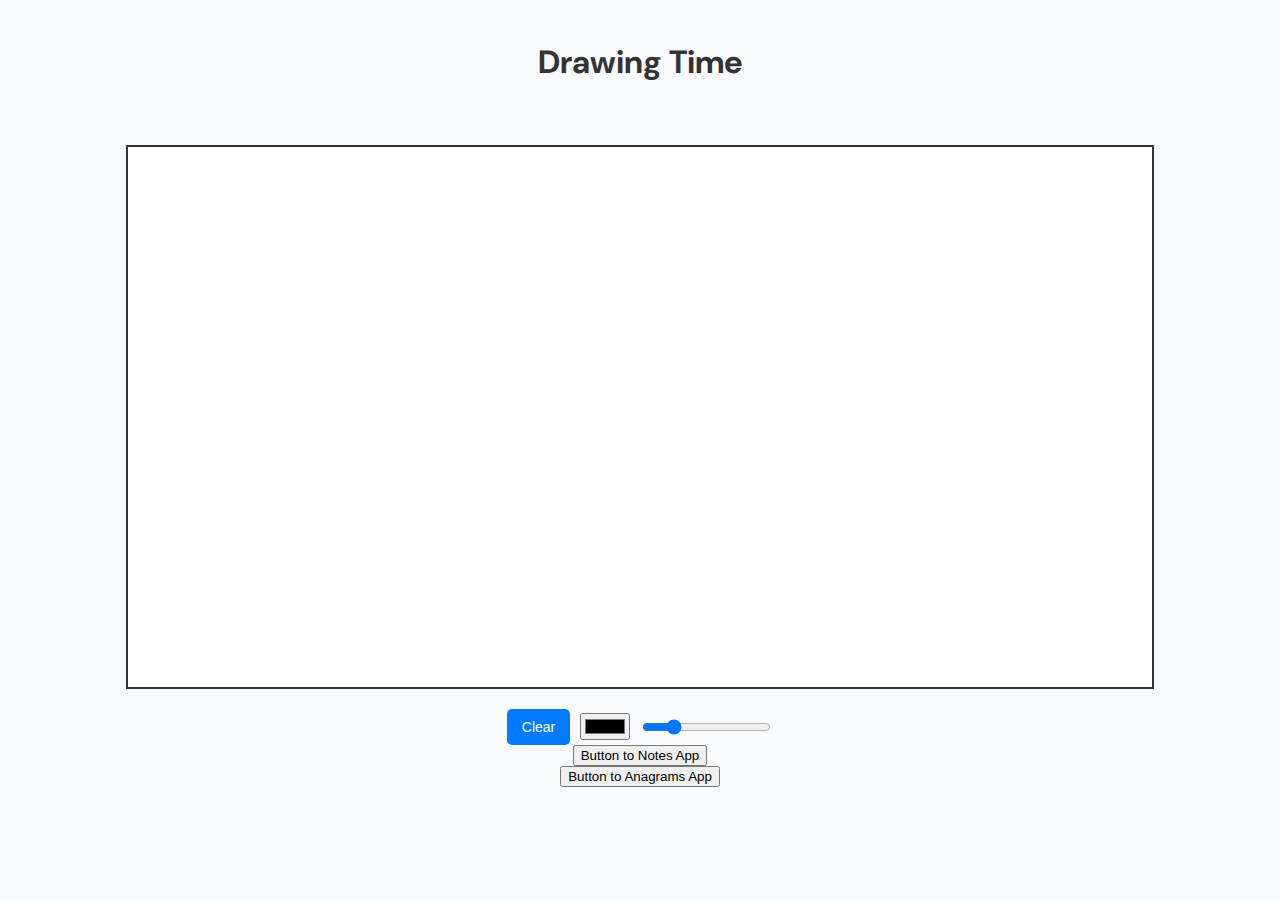
<file: index.html>
<!DOCTYPE html>
<html lang="en">

<head>
  <meta charset="UTF-8">
  <meta name="viewport" content="width=device-width, initial-scale=1.0">
  <title>Drawing App</title>
  <link href="https://fonts.googleapis.com/css2?family=DM+Sans:wght@400;500;700&display=swap" rel="stylesheet">
  <link rel="stylesheet" href="style.css">
</head>

<body>
  <header>
    <h1>Drawing Time</h1>
  </header>
  <main>
    <canvas id="drawingCanvas"></canvas>
    <div id="controls">
      <button id="clearButton">Clear</button>
      <input type="color" id="colorPicker" title="Pick a color">
      <input type="range" id="brushSize" min="1" max="20" value="5" title="Brush Size">
    </div>
    
      <button onclick="location.href='notes.html'" class="btn">Button to Notes App</button>  
    <button onclick="location.href='anagrams.html'" class="btn">Button to Anagrams App</button>  
  </main>
  <script src="script.js"></script>
</body>

</html>
</file>
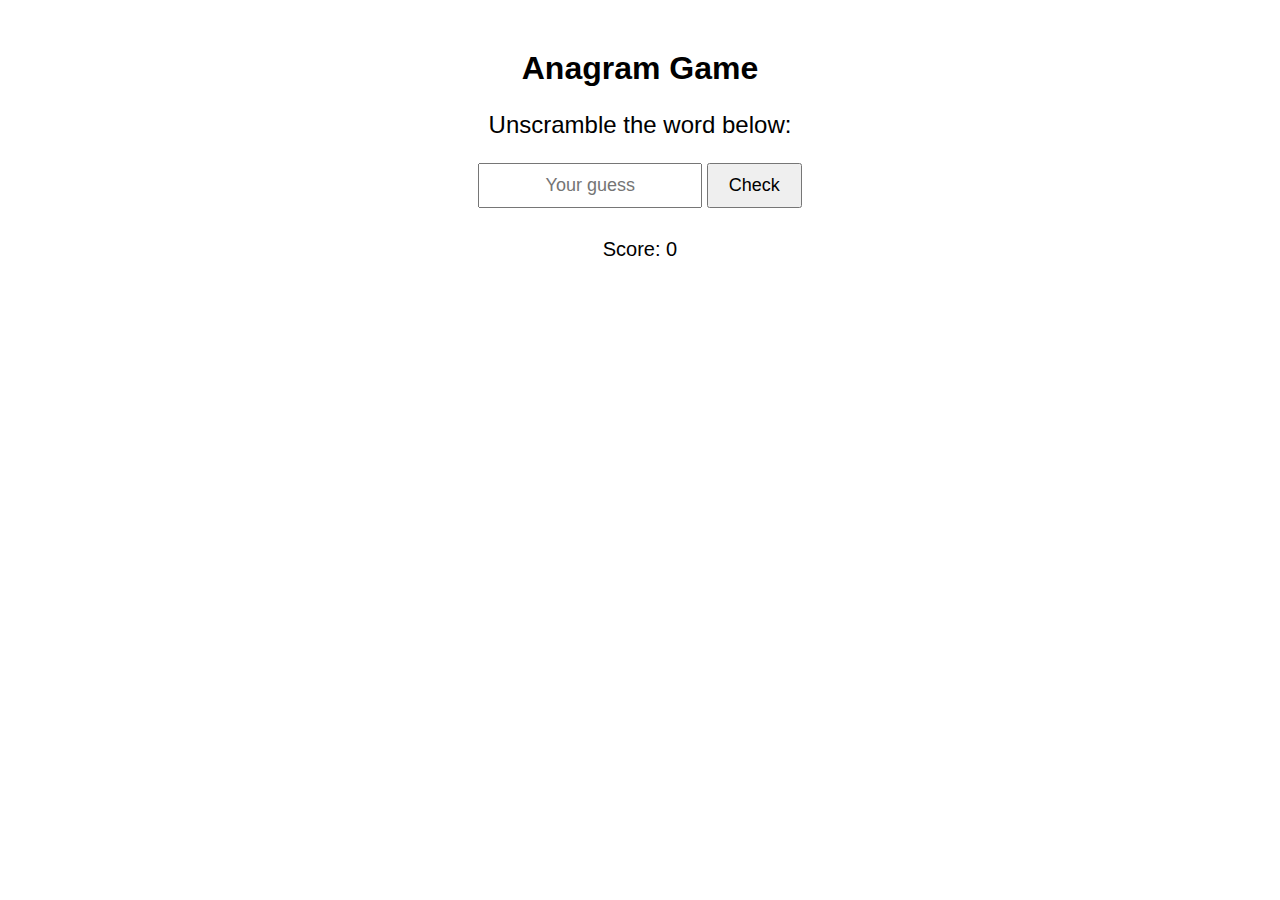
<file: anagrams.html>
<!DOCTYPE html>
<html lang="en">
<head>
    <meta charset="UTF-8">
    <meta name="viewport" content="width=device-width, initial-scale=1.0">
    <title>Anagram Game</title>
    <style>
        body {
            font-family: Arial, sans-serif;
            text-align: center;
            margin-top: 50px;
        }
        .word-container {
            font-size: 24px;
            margin: 20px;
        }
        .input-container {
            margin: 20px;
        }
        input[type="text"] {
            padding: 10px;
            font-size: 18px;
            width: 200px;
            text-align: center;
        }
        button {
            padding: 10px 20px;
            font-size: 18px;
            cursor: pointer;
        }
        .message {
            margin-top: 20px;
            font-size: 20px;
            font-weight: bold;
        }
        .score {
            font-size: 20px;
            margin-top: 30px;
        }
    </style>
</head>
<body>
    <h1>Anagram Game</h1>
    <div class="word-container">
        <p>Unscramble the word below:</p>
        <p id="anagramWord"></p>
    </div>
    <div class="input-container">
        <input type="text" id="userInput" placeholder="Your guess">
        <button onclick="checkAnswer()">Check</button>
    </div>
    <div class="message" id="message"></div>
    <div class="score" id="score">Score: 0</div>

    <script>
        const words = ["apple", "banana", "cherry", "grape", "orange", "lemon", "rasha", "raspberry", "calculator", "stovetop", "red", "dad", "refridgerator", "baba", "google", "duolingo", "socks"
        let score = 0;

        function getRandomWord() {
            return words[Math.floor(Math.random() * words.length)];
        }

        function scrambleWord(word) {
            const scrambled = word.split('').sort(() => Math.random() - 0.5).join('');
            return scrambled;
        }

        function loadNewWord() {
            currentWord = getRandomWord();
            const scrambledWord = scrambleWord(currentWord);
            document.getElementById("anagramWord").textContent = scrambledWord;
            document.getElementById("userInput").value = "";
            document.getElementById("message").textContent = "";
        }

        function checkAnswer() {
            const userAnswer = document.getElementById("userInput").value.toLowerCase();
            if (userAnswer === currentWord) {
                score++;
                document.getElementById("message").textContent = "Correct! Well done.";
            } else {
                document.getElementById("message").textContent = "Incorrect! Try again.";
            }
            document.getElementById("score").textContent = `Score: ${score}`;
            loadNewWord();
        }

        // Start the game
        loadNewWord();
    </script>
</body>
</html>
</file>
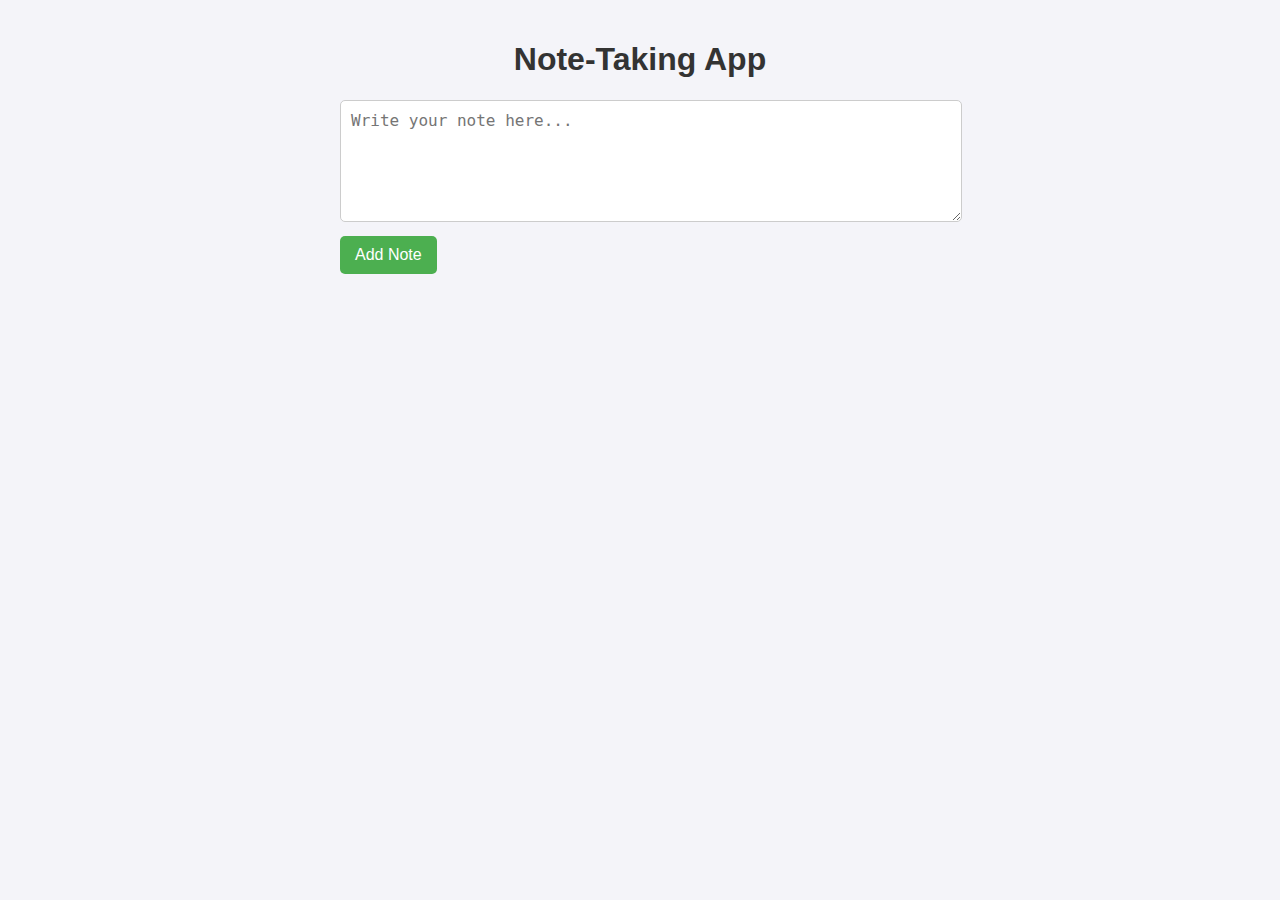
<file: notes.html>
<!DOCTYPE html>
<html lang="en">
<head>
  <meta charset="UTF-8">
  <meta name="viewport" content="width=device-width, initial-scale=1.0">
  <title>Note-Taking App</title>
  <style>
    body {
      font-family: Arial, sans-serif;
      margin: 0;
      padding: 20px;
      background: #f4f4f9;
    }

    h1 {
      text-align: center;
      color: #333;
    }

    .container {
      max-width: 600px;
      margin: 0 auto;
    }

    textarea {
      width: 100%;
      height: 100px;
      padding: 10px;
      margin-bottom: 10px;
      border: 1px solid #ccc;
      border-radius: 5px;
      font-size: 16px;
    }

    button {
      padding: 10px 15px;
      border: none;
      border-radius: 5px;
      font-size: 16px;
      cursor: pointer;
    }

    button.add {
      background-color: #4CAF50;
      color: white;
    }

    button.add:hover {
      background-color: #45a049;
    }

    ul {
      list-style: none;
      padding: 0;
    }

    li {
      background: #fff;
      margin: 10px 0;
      padding: 10px;
      border: 1px solid #ccc;
      border-radius: 5px;
      display: flex;
      justify-content: space-between;
      align-items: center;
    }

    li span {
      flex-grow: 1;
    }

    button.delete {
      background-color: #f44336;
      color: white;
    }

    button.delete:hover {
      background-color: #e53935;
    }
  </style>
</head>
<body>
  <div class="container">
    <h1>Note-Taking App</h1>
    <textarea id="noteInput" placeholder="Write your note here..."></textarea>
    <button class="add" onclick="addNote()">Add Note</button>
    <ul id="notesList"></ul>
  </div>

  <script>
    const notesList = document.getElementById('notesList');
    const noteInput = document.getElementById('noteInput');

    // Load notes from local storage
    const notes = JSON.parse(localStorage.getItem('notes')) || [];
    renderNotes();

    function addNote() {
      const noteText = noteInput.value.trim();
      if (noteText === '') {
        alert('Please write something before adding a note.');
        return;
      }
      notes.push(noteText);
      localStorage.setItem('notes', JSON.stringify(notes));
      noteInput.value = '';
      renderNotes();
    }

    function deleteNote(index) {
      notes.splice(index, 1);
      localStorage.setItem('notes', JSON.stringify(notes));
      renderNotes();
    }

    function renderNotes() {
      notesList.innerHTML = '';
      notes.forEach((note, index) => {
        const li = document.createElement('li');
        li.innerHTML = `
          <span>${note}</span>
          <button class="delete" onclick="deleteNote(${index})">Delete</button>
        `;
        notesList.appendChild(li);
      });
    }
  </script>
</body>
</html>
</file>
<file: style.css>
/* General Styling */
body {
    font-family: 'DM Sans', sans-serif;
    margin: 0;
    display: flex;
    flex-direction: column;
    align-items: center;
    background-color: #f8f9fa;
    color: #333;
  }
  
  header {
    margin: 20px;
    text-align: center;
  }
  
  h1 {
    font-weight: 700;
  }
  
  main {
    display: flex;
    flex-direction: column;
    align-items: center;
    position: relative;
  }
  
  canvas {
    border: 2px solid #333;
    margin-top: 20px;
    cursor: crosshair;
    background: white;
  }
  
  #controls {
    margin-top: 20px;
    display: flex;
    gap: 10px;
    align-items: center;
  }
  
  #clearButton {
    padding: 10px 15px;
    font-size: 14px;
    cursor: pointer;
    background-color: #007bff;
    color: white;
    border: none;
    border-radius: 5px;
    transition: background-color 0.3s ease;
  }
  
  #clearButton:hover {
    background-color: #0056b3;
  }
  
  input[type="color"], input[type="range"] {
    cursor: pointer;
  }
</file>
